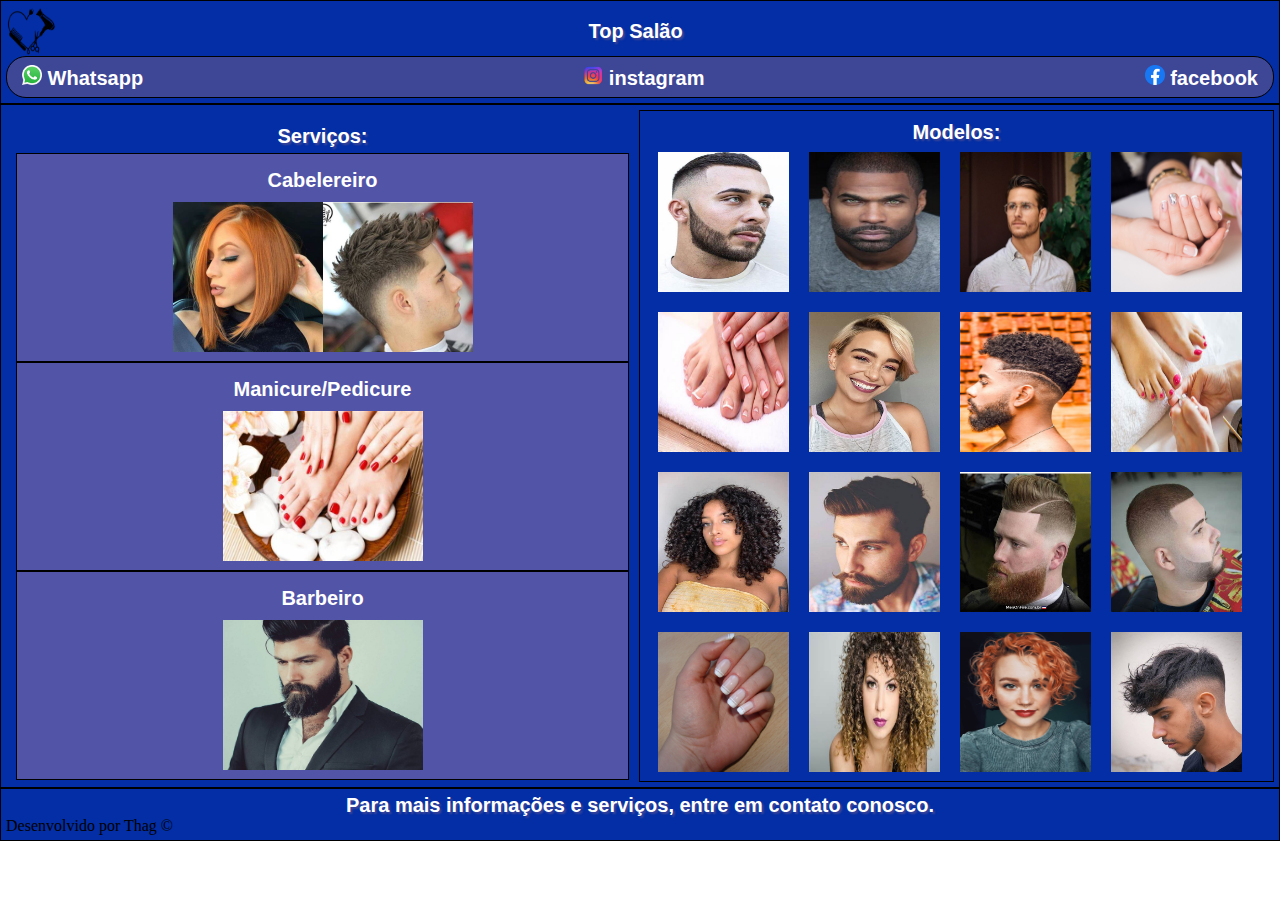
<file: index.html>
<!DOCTYPE html>
<html lang="pt-br">

<head>
    <meta charset="utf-8">
    <meta name="viewport" content="width-device-width, initial-scale=1">
    <link rel="shortcut icon" href="icons/logo1.ico">
    <link rel="stylesheet" type="text/css" href="css/style 1.css">
    <title>Top Salão</title>


</head>
<body>

    <header class="menu">
      <div class="logo">
 
        <img class="logo img" src="logos/logo.png" alt="">
        
        <h1>Top Salão</h1>

      </div>

        <nav class="nav1">
            <h2> <img class="logos" src="logos/whats.png" alt="zap"> Whatsapp</h2>
            <h2><img class="logos" src="logos/insta.png" alt="insta"> instagram</h2>
            <h2><img class="logos" src="logos/face.png" alt="face"> facebook</h2>
        </nav>

    </header>

    <div class="menu2">

        <article class="art1">

            <section class="sec1">
                <h1>Serviços:</h1>

            </section>

            <div class="cabelo">

                <h3>Cabelereiro</h3>

                  <a href="cabelo.html"><img src="cabelos/belo.png" alt="belo"></a>

            </div>

            <div class="mp">

                <h3>Manicure/Pedicure</h3>

                 <a href="mp.html"><img src="mani/m1.jfif" alt="manicure"></a>

            </div>

            <div class="barba">

                <h3>Barbeiro</h3>

                <a href="bar.html"><img src="barba/b1.jpg" alt="barba"></a>

            </div>

        </article>

    <aside class="asi1">
        <h1>Modelos:</h1>

        <img src="modelos/m1.jfif" alt="Modelo">
        <img src="modelos/m2.jpg" alt="Modelo">
        <img src="modelos/m3.jpg" alt="Modelo">
        <img src="modelos/m4.jfif" alt="Modelo">
        <img src="modelos/m5.jfif" alt="Modelo">
        <img src="modelos/m8.jfif" alt="Modelo">
        <img src="modelos/m9.jpg" alt="Modelo">
        <img src="modelos/m10.jfif" alt="Modelo">
        <img src="modelos/m7.jfif" alt="Modelo">
        <img src="modelos/m11.jfif" alt="Modelo">
        <img src="modelos/m12.jpg" alt="Modelo">
        <img src="modelos/m13.jfif" alt="Modelo">
        <img src="modelos/m14.jfif" alt="Modelo">
        <img src="modelos/m15.jfif" alt="Modelo">
        <img src="modelos/m16.jfif" alt="Modelo">
        <img src="modelos/m17.jfif" alt="Modelo">


    </aside>
   </div>

    <footer class="fo1">
        <h1>Para mais informações e serviços, entre em contato conosco.</h1>

        <p>Desenvolvido por Thag &copy;</p>

    </footer>
</body>
</html>
</file>
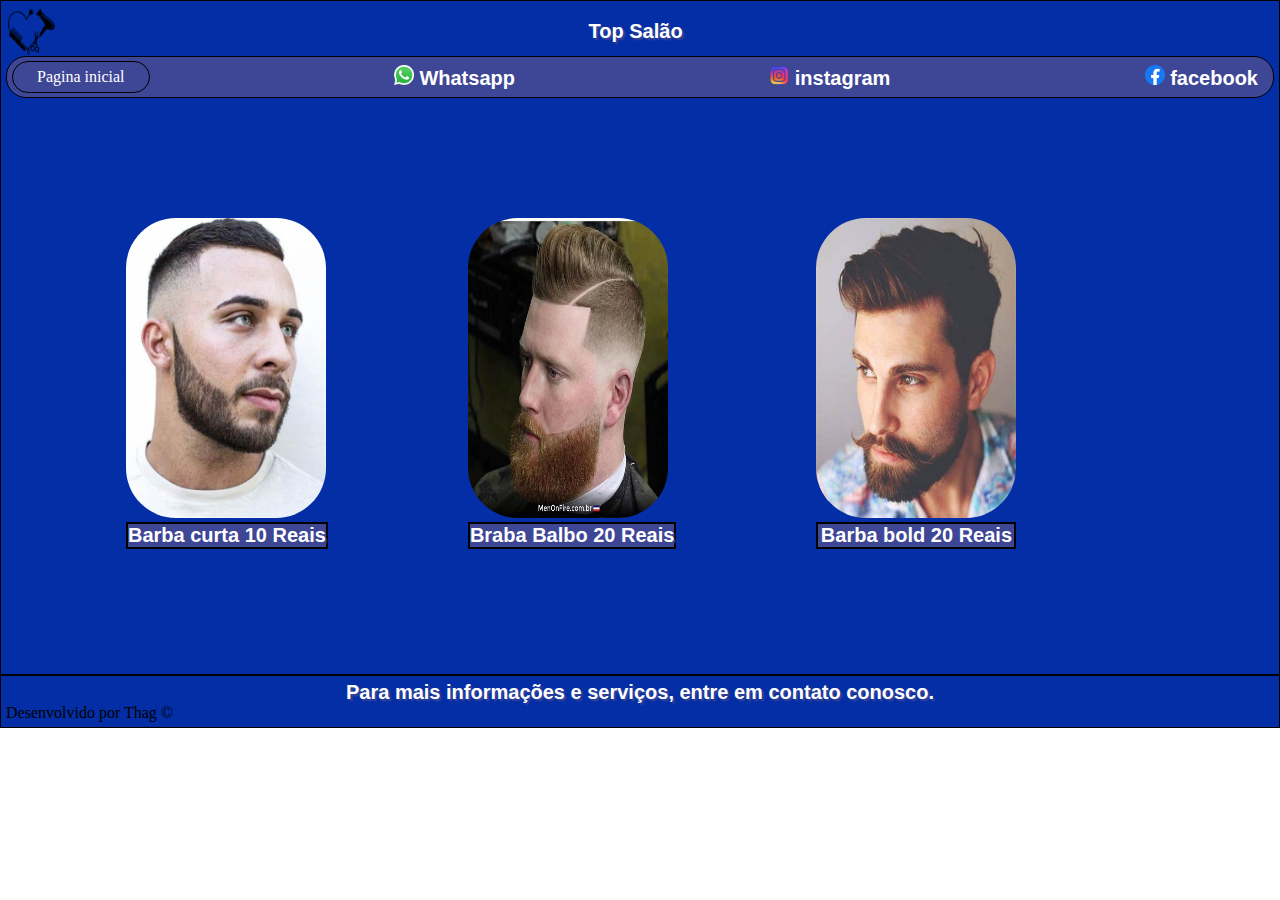
<file: bar.html>
<!DOCTYPE html>
<html lang="pt-br">

<head>
    <meta charset="utf-8">
    <meta name="viewport" content="width-device-width, initial-scale=1">
    <link rel="shortcut icon" href="icons/logo4.ico">
    <link rel="stylesheet" type="text/css" href="css/style 1.css">
    <title></title>


</head>
<body>

    <header class="menu">
      <div class="logo">
 
        <img class="logo img" src="logos/logo.png" alt="">
        
        <h1>Top Salão</h1>

      </div>

        <nav class="nav1">
            
            <nav class="return">
                <p><a href="index.html">Pagina inicial</a></p>
            </nav>

            <h2> <img class="logos" src="logos/whats.png" alt="zap"> Whatsapp</h2>
            <h2><img class="logos" src="logos/insta.png" alt="insta"> instagram</h2>
            <h2><img class="logos" src="logos/face.png" alt="face"> facebook</h2>

        </nav>

        <div class="tudo">

          <div class="imgtudo"> <img src="modelos/m1.jfif" alt="">
            <h1>Barba curta 10 Reais</h1>
          </div>
    
          <div class="imgtudo"> <img src="modelos/m12.jpg" alt="">
            <h1>Braba Balbo 20 Reais</h1>
          </div>
          
          <div class="imgtudo"> <img src="modelos/m11.jfif" alt="">
            <h1>Barba bold 20 Reais</h1> 
          </div>

        </div>

    </header>

    <footer class="fo1">
      <h1>Para mais informações e serviços, entre em contato conosco.</h1>

      <p>Desenvolvido por Thag &copy;</p>

  </footer>
  
</body>
</html>
</file>
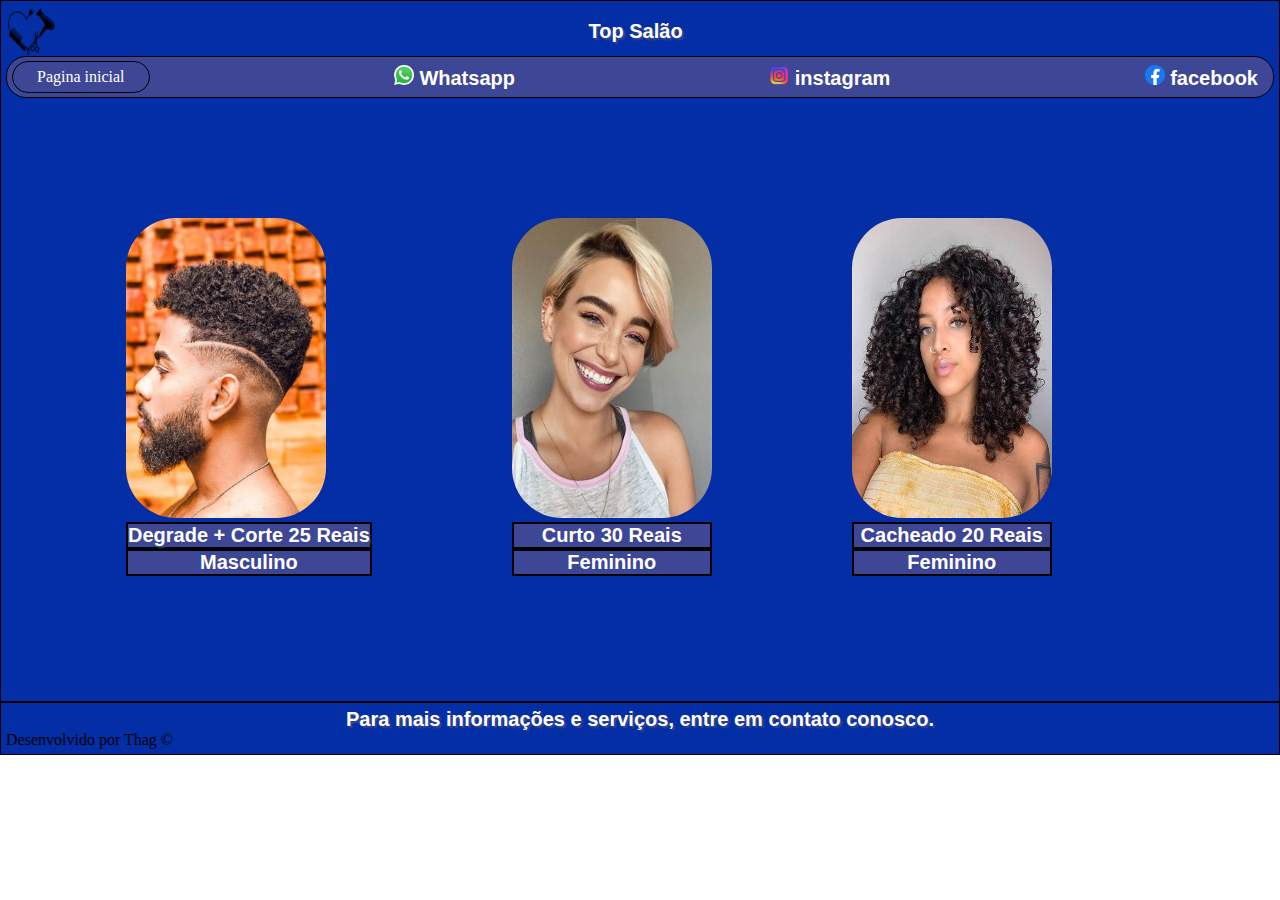
<file: cabelo.html>
<!DOCTYPE html>
<html lang="pt-br">

<head>
    <meta charset="utf-8">
    <meta name="viewport" content="width-device-width, initial-scale=1">
    <link rel="shortcut icon" href="icons/logo3.ico">
    <link rel="stylesheet" type="text/css" href="css/style 1.css">
    <title>cabelereiro</title>


</head>
<body>

    <header class="menu">
      <div class="logo">
 
        <img class="logo img" src="logos/logo.png" alt="">
        
        <h1>Top Salão</h1>

      </div>

        <nav class="nav1">

            <nav class="return">
                <p><a href="index.html">Pagina inicial</a></p>
            </nav>

            <h2> <img class="logos" src="logos/whats.png" alt="zap"> Whatsapp</h2>
            <h2><img class="logos" src="logos/insta.png" alt="insta"> instagram</h2>
            <h2><img class="logos" src="logos/face.png" alt="face"> facebook</h2>

        </nav>

        <div class="tudo">
            <div class="imgtudo"> <img src="modelos/m9.jpg" alt="">
                <h1>Degrade + Corte 25 Reais</h1>
                <h1>Masculino</h1>
            </div>
           
            <div class="imgtudo"> <img src="modelos/m8.jfif" alt="">
                <h1>Curto 30 Reais</h1>
                <h1>Feminino</h1>
            </div>

            <div class="imgtudo"> <img src="modelos/m7.jfif" alt="">
                <h1>Cacheado 20 Reais</h1>
                <h1>Feminino</h1>
            </div>
        </div>

    </header>

    <footer class="fo1">
        <h1>Para mais informações e serviços, entre em contato conosco.</h1>

        <p>Desenvolvido por Thag &copy;</p>

    </footer>

</body>
</html>
</file>
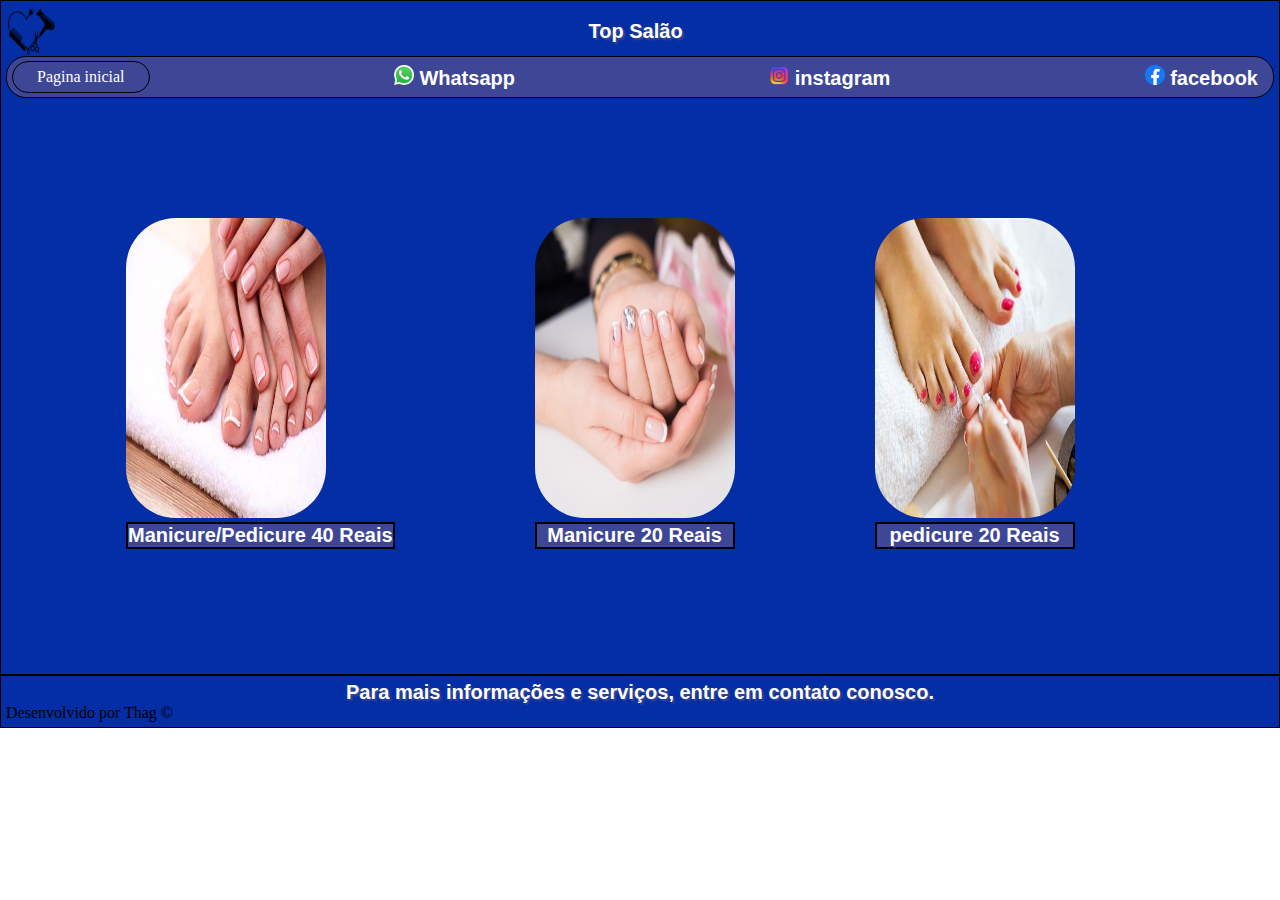
<file: mp.html>
<!DOCTYPE html>
<html lang="pt-br">

<head>
    <meta charset="utf-8">
    <meta name="viewport" content="width-device-width, initial-scale=1">
    <link rel="shortcut icon" href="icons/logo2.ico">
    <link rel="stylesheet" type="text/css" href="css/style 1.css">
    <title></title>


</head>
<body>

    <header class="menu">
      <div class="logo">
 
        <img class="logo img" src="logos/logo.png" alt="">
        
        <h1>Top Salão</h1>

      </div>

        <nav class="nav1">

            <nav class="return">
                <p><a href="index.html">Pagina inicial</a></p>
            </nav>
            
            <h2> <img class="logos" src="logos/whats.png" alt="zap"> Whatsapp</h2>
            <h2><img class="logos" src="logos/insta.png" alt="insta"> instagram</h2>
            <h2><img class="logos" src="logos/face.png" alt="face"> facebook</h2>
        </nav>

        <div class="tudo">

          <div class="imgtudo"> <img src="modelos/m5.jfif" alt=""> 
            <h1>Manicure/Pedicure 40 Reais</h1>
          </div>
         
          <div class="imgtudo"> <img src="modelos/m4.jfif" alt="">
            <h1>Manicure 20 Reais</h1>
          </div>
          
          <div class="imgtudo"> <img src="modelos/m10.jfif" alt="">
            <h1>pedicure 20 Reais</h1>
          </div>

        </div>

    </header>

    <footer class="fo1">
      <h1>Para mais informações e serviços, entre em contato conosco.</h1>

      <p>Desenvolvido por Thag &copy;</p>

  </footer>

  </body>
  </html>
</file>
<file: css/style 1.css>
@charset "utf-8";

*{
    margin: 0;
    padding: 0;
}
h1{
    text-align: center;
    text-shadow: 2px 2px 2px #3e4696 ;
    font-family: arial;
    

    font-size: 15pt;
    color:white;
 }

 h2{
     font-family: arial;
     padding: 10px;

     font-size: 15pt;
     color: white;
 }

 h3{
   text-align: center;
   font-family: arial;
   padding: 10px;

   font-size: 15pt;
   color: white;
}

.menu{
    border: 1px solid black;
    align-items: center;
    padding: 5px;

    background-color: #032ea5;
 }

 .menu2{
    border: 1px solid black;
    padding: 5px;
    display: flex;
    justify-content: center;
    
    background-color:#032ea5;
 }
.logo{
   display: flex;
   align-items: center;
}

.logo h1{
   margin-left:42%;

}

.logo img{
   float: left;
   height:50px;
   width: 50px;
 }

 .logos{
   height:20px;
   width:20px;
 }

 .nav1{
    border: 1px solid black;
    padding: 5px;
    height: 30px;
    align-items: center;
    display: flex;
    justify-content:space-between;

   
    border-radius: 20px;
    background-color: #3e4696;
 }

 .return{
 border: 1px solid black;
 padding: 5px;
 width: 10%;
 height:20px;
 align-items: center;
 display: flex;
 justify-content:center;
 
 border-radius: 20px;
 background-color: #3e4696;
 }

 .return a{
      text-decoration: none;
      color: white;
 }

 .art1{
   
    padding: 10px;
    height: 650px;
    width: 670px;

    background-color:#032ea5;
 }

 .sec1{
    padding: 5px;
  
    background-color: #032ea5;
 }

.asi1{
    border: 1px solid black;
    padding: 10px;
    height: 650px;
    width: 670px;

    background-color: #032ea5;
}

.asi1 img{
   padding: 8px;
   width: 131px;
   height: 140px;
}

.fo1{
    border: 1px solid black;
    padding: 5px;

    clear:both;
  
    background-color: #032ea5;
}

.tudo{
   padding:50px;
   display: flex;
}

.imgtudo{
   align-items: center;
   padding: 70px;
}

.imgtudo img{
   border-radius: 50px;
   width: 200px;
   height: 300px;
}

.imgtudo h1{
   border: solid 2px black;
   background-color: #3e4696;
}

.cabelo{
   border: 1px solid black;
   padding: 5px;
   display: flex;
   align-items: center;

   flex-direction: column;
   background-color:#5255a7;
}

.cabelo img{
   width: 300px;
   height: 150px;
}

.mp{
   border: 1px solid black;
   padding: 5px;
   display: flex;
   align-items: center;
   
   flex-direction: column;
   background-color:#5255a7;
}

.mp img{

   width:200px;
   height: 150px;
}

.barba{
   border: 1px solid black;
   padding: 5px;
   display: flex;
   align-items: center;
   
   
   flex-direction: column;
   background-color:#5255a7;
}

.barba img{

   width: 200px;
   height: 150px;
}
</file>
